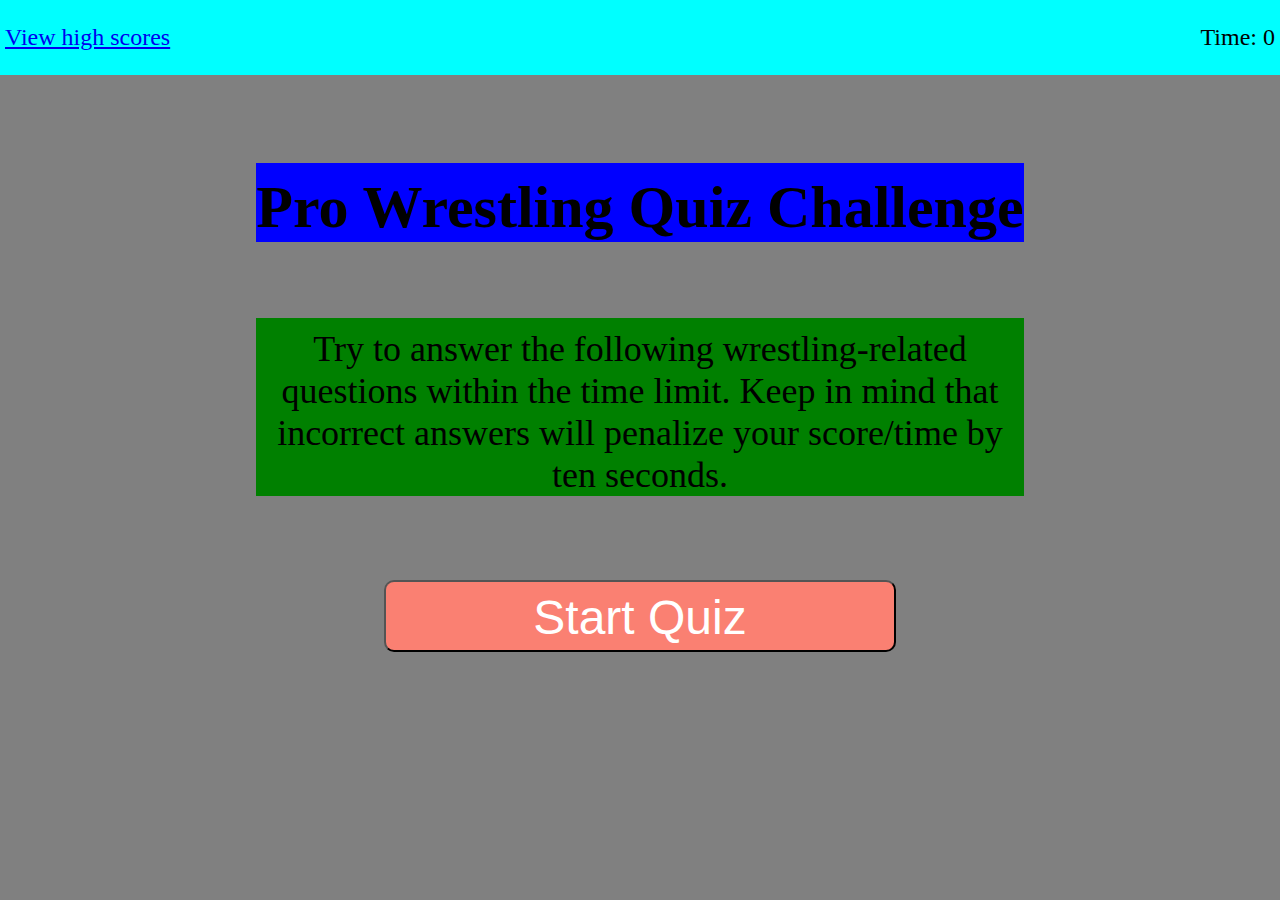
<file: index.html>
<!DOCTYPE html>
<!--This is the home page that the user sees when opening the application-->
<html lang="en">
  <head>
    <meta charset="UTF-8" />
    <meta name="viewport" content="width=device-width, initial-scale=1.0" />
    <meta http-equiv="X-UA-Compatible" content="ie=edge" />
    <link rel="stylesheet" href="./assets/css/style.css" />
    <title>Pro Wrestling Quiz</title>
  </head>
  <body>
    <header>
        <p><a href="./high-score.html">View high scores</a></p>
        <p>Time: 0</p>
    </header>
    <section id="home-page" class="main-section">
        <h1 id="title">Pro Wrestling Quiz Challenge</h1>
        <p id="description">
            Try to answer the following wrestling-related questions within the time limit. Keep in mind that incorrect answers will penalize your score/time by ten seconds.
        </p>
        <a href="./game.html">
            <button id="start-button">Start Quiz</button>
        </a>
    </section>
  </body>
</html>
</file>
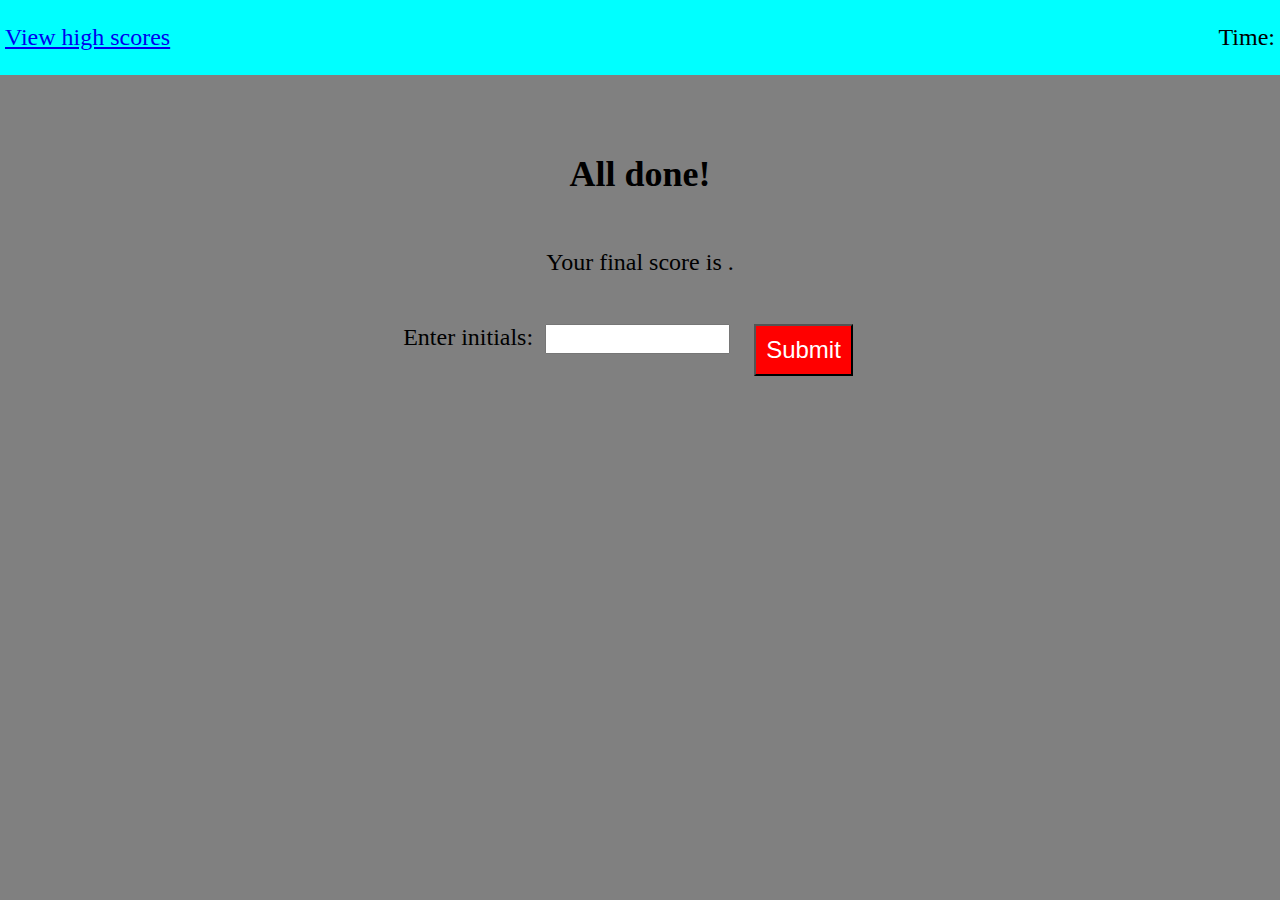
<file: game-over.html>
<!DOCTYPE html>
<!--This is the page the user sees after the game ends-->
<html lang="en">
  <head>
    <meta charset="UTF-8" />
    <meta name="viewport" content="width=device-width, initial-scale=1.0" />
    <meta http-equiv="X-UA-Compatible" content="ie=edge" />
    <link rel="stylesheet" href="./assets/css/style.css" />
    <title>Pro Wrestling Quiz</title>
  </head>
  <body>
    <header>
        <p><a href="./high-score.html">View high scores</a></p>
        <p>Time: <span id="time-left" class="score"></span></p>
    </header>
    <section id="game-over-page" class="main-section">
        <h2>All done!</h2>
        <p>Your final score is <span id="final-score"></span>.</p>
        <form id="score-form">
            <div id="user-form">
              <div id="input-form">
                <p>Enter initials: </p>
                <input type="text" id="user-initials" />
              </div>
              <button id="submit-button">Submit</button>
            </div>
        </form>
    </section>
    <script src="./assets/js/score-calculation.js"></script>
  </body>
</html>
</file>
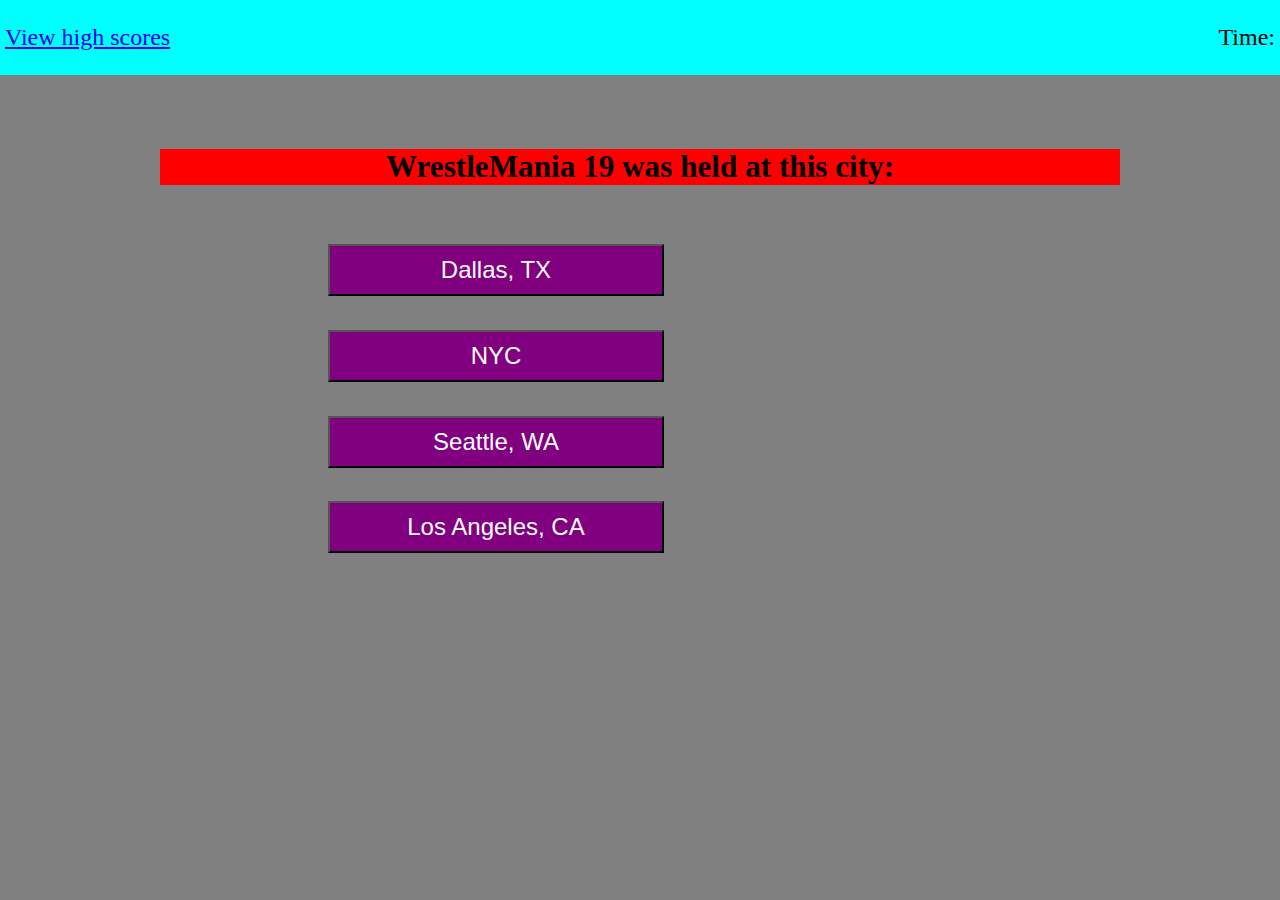
<file: game.html>
<!DOCTYPE html>
<!--This is the page the user sees after clicking the start button, this page displays the multiple choice questions-->
<html lang="en">
  <head>
    <meta charset="UTF-8" />
    <meta name="viewport" content="width=device-width, initial-scale=1.0" />
    <meta http-equiv="X-UA-Compatible" content="ie=edge" />
    <link rel="stylesheet" href="./assets/css/style.css" />
    <title>Pro Wrestling Quiz</title>
  </head>
  <body>
    <header>
        <p><a href="./high-score.html">View high scores</a></p>
        <p>Time: <span id="time-left"></span></p>
    </header>
    <section id="game-page" class="main-section">
        <h2 id="game-question"></h2>
        <ul class="answer">
            <button id="answer-1" class="buttons"></button>
            <button id="answer-2" class="buttons"></button>
            <button id="answer-3" class="buttons"></button>
            <button id="answer-4" class="buttons"></button>
        </ul>
    </section>
    <script src="./assets/js/script.js"></script>
  </body>
</html>
</file>
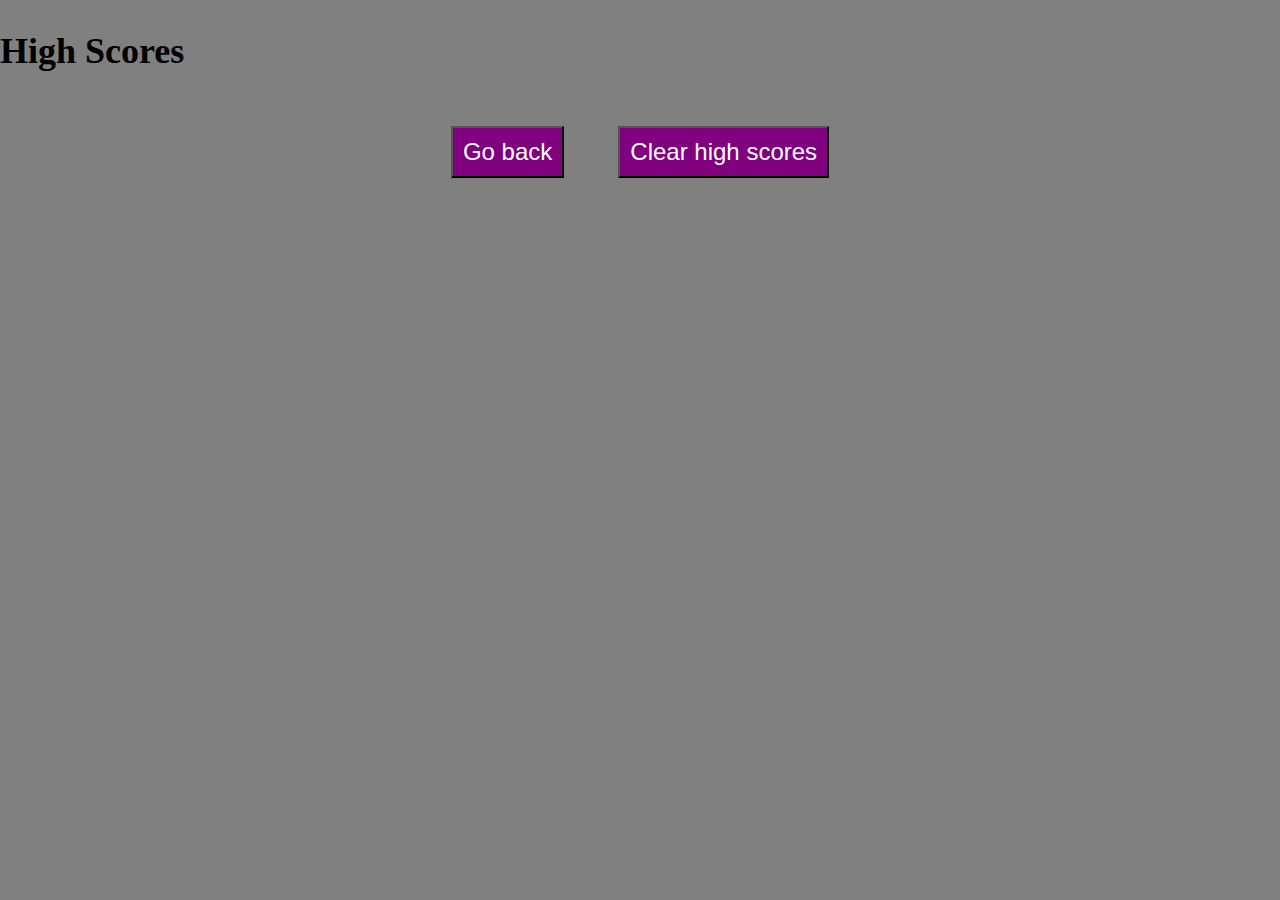
<file: high-score.html>
<!DOCTYPE html>
<!--This is the page the user sees after submitting their initials, it displays a list of their high scores-->
<html lang="en">
  <head>
    <meta charset="UTF-8" />
    <meta name="viewport" content="width=device-width, initial-scale=1.0" />
    <meta http-equiv="X-UA-Compatible" content="ie=edge" />
    <link rel="stylesheet" href="./assets/css/style.css" />
    <title>Pro Wrestling Quiz</title>
  </head>
  <body>
    <main class="main-section">
      <h2>High Scores</h2>
      <ol id="scores-list">

      </ol>
    </main>
    <footer>
        <a href="./index.html"><button>Go back</button></a>
        <button id="clear-scores">Clear high scores</button>
    </footer>
    <script src="./assets/js/high-scores.js"></script>
  </body>
</html>
</file>
<file: assets/css/style.css>
/* #home-page, #title, #description, #start-button */
:root {
    font-size: 24px;
}

body {
    margin: 0px;
    padding: 0px;
    display: flex;
    flex-direction: column;
    flex: 1;
    background-color: gray;
}

/* 
* header includes the timer and link to high score page
*/
header {
    background-color: aqua;
    display: flex;
    justify-content: space-between;
}

header p {
    padding-left: 5px;
    padding-right: 5px;
}

/* 
* styling for index.html
*/

#home-page, #game-page, #game-over-page {
    margin-top: 2rem;
    text-align: center;
    display: flex;
    flex-direction: column;
    justify-content: space-around;
    flex: 1;
    background-color: gray;
}

#title {
    padding-top: 10px;
    background-color: blue;
}

#description {
    padding-top: 10px;
    background-color: green;
}

#start-button {
    border-radius: 10px;
    margin-top: 2rem;
    font-size: 1rem;
    width: 70%;
    height: 3rem;
    padding-top: .3rem;
    background-color: salmon;
}

/*
* media queries for resizing screen
*/
@media only screen and (min-width: 768px) {
    #title {
        font-size: 2.5rem;
        align-self: center;
        width: 60%;
    }

    #game-question {
        font-size: 1.5rem;
        align-self: center;
        width: 75%;
    }

    #description {
        font-size: 1.5rem;
        align-self: center;
        width: 60%;
    }

    #start-button {
        font-size: 2rem;
        width: 40%;
    }

    .answer {
        margin-left: 11rem;
        width: 30%;
    }
}

/* 
* styling for game.html
*/

#game-question {
    background-color: red;
    font-size: 1.3rem;
}

.answer {
    display: flex;
    flex-direction: column;
}

.buttons {
    margin-top: 0.4rem;
}

/* 
* styling for game-over.html
*/

#score-form {
    display: flex;
    justify-content: center;
}

#user-form {
    display:flex;
    flex-wrap: wrap;
}

#input-form {
    display: flex;
}

#user-initials {
    margin-top: 1rem;
    margin-left: 0.5rem;
    height: 1rem;
}

#submit-button {
    background-color: red;
}

/* 
* represents the ordered list of user high scores
*/
.user-score {
    background-color: teal;
    margin: 5px;
}

button {
    padding: 10px;
    margin: 24px;
    cursor: pointer;
    font-size: 24px;
    background-color: purple;
    color: white;
}

button:hover {
    color: red;
}

footer {
    text-align: center;
}
</file>
